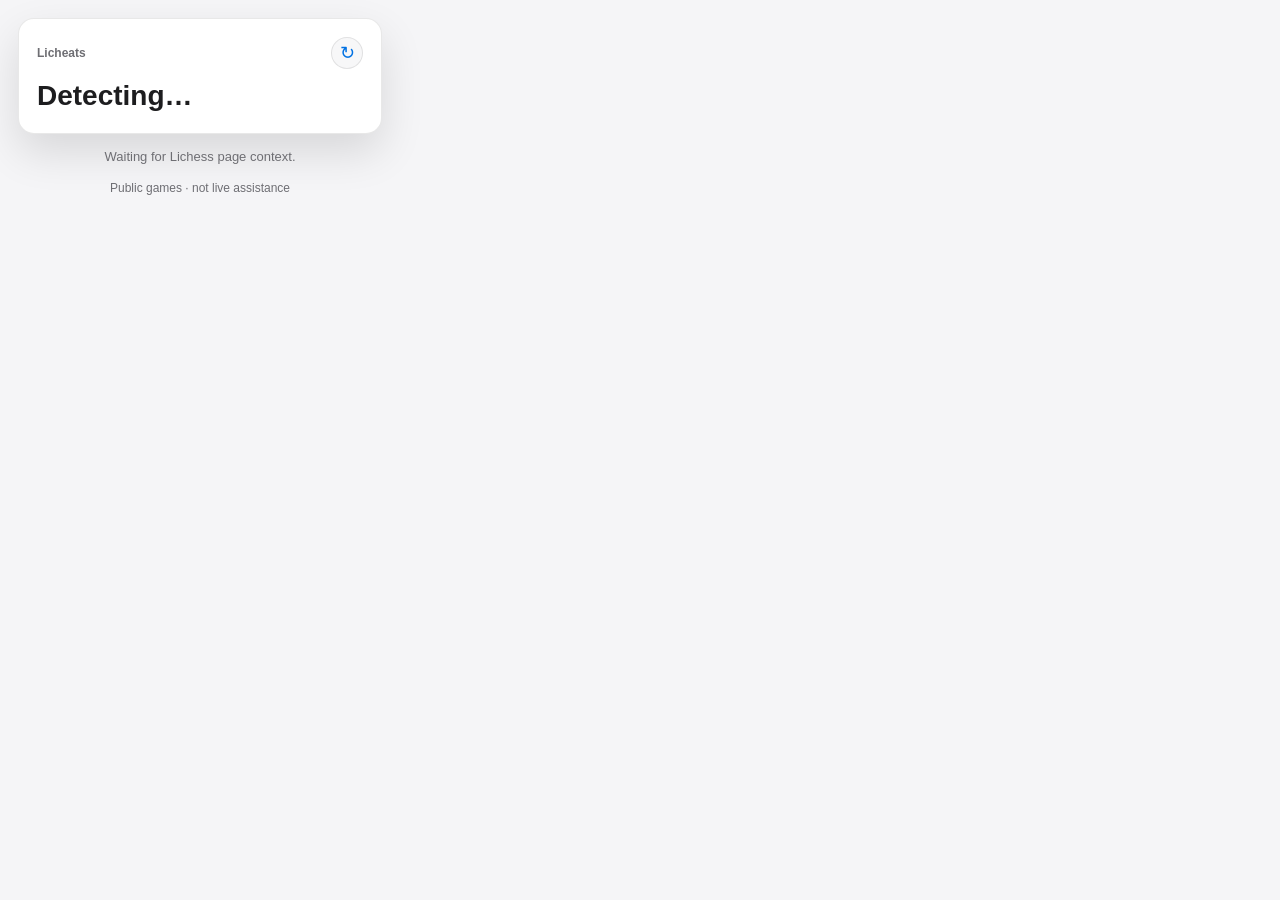
<file: lichess-assistant-extension/chrome/popup.html>
<!DOCTYPE html>
<html lang="en">
<head>
  <meta charset="UTF-8">
  <title>Lichess Assistant</title>
  <link rel="stylesheet" href="popup.css">
  <script src="popup.js" defer></script>
</head>
<body>
  <main class="card">
    <header class="hero">
      <div class="hero-top">
        <p class="eyebrow">Licheats</p>
        <button id="refreshBtn" class="icon-btn" type="button" aria-label="Refresh from Lichess" title="Refresh from Lichess" hidden>&#8635;</button>
      </div>
      <h1 id="opponentNickname">Detecting&hellip;</h1>
      <p id="asOf" class="meta" hidden></p>
      <section id="heroVerdict" class="verdict" aria-live="polite" hidden>
      </section>
    </header>

    <section id="status" class="status" role="status" aria-live="polite">Waiting for Lichess page context.</section>

    <section id="errorBox" class="error" role="alert" hidden>
      <p id="errorMsg" class="error-msg"></p>
      <button id="retryBtn" class="btn" type="button">Retry</button>
    </section>

    <section id="skeleton" class="skeleton" aria-hidden="true" hidden>
      <div class="sk-line w40"></div>
      <div class="sk-line w72"></div>
      <div class="sk-block hero-sk"></div>
      <div class="sk-segments"></div>
      <div class="sk-block"></div>
    </section>

    <section id="content" class="content" hidden>
      <nav class="tabs" role="tablist" aria-label="Analysis views">
        <button id="tab-prep" class="tab" type="button" role="tab" aria-selected="true" aria-controls="prepPanel" tabindex="0" data-tab="prep">Prep</button>
        <button id="tab-style" class="tab" type="button" role="tab" aria-selected="false" aria-controls="stylePanel" tabindex="-1" data-tab="style">Style</button>
        <button id="tab-trends" class="tab" type="button" role="tab" aria-selected="false" aria-controls="trendsPanel" tabindex="-1" data-tab="trends">Trends</button>
      </nav>

      <section id="prepPanel" class="tabpanel" role="tabpanel" tabindex="0" aria-labelledby="tab-prep"></section>
      <section id="stylePanel" class="tabpanel" role="tabpanel" tabindex="0" aria-labelledby="tab-style" hidden></section>
      <section id="trendsPanel" class="tabpanel" role="tabpanel" tabindex="0" aria-labelledby="tab-trends" hidden></section>
    </section>

    <footer class="foot">Public games &middot; not live assistance</footer>
  </main>
</body>
</html>
</file>
<file: lichess-assistant-extension/chrome/popup.css>
:root {
  --bg: #f5f5f7;
  --surface: #ffffff;
  --surface-soft: #f7f7f8;
  --ink: #1d1d1f;
  --muted: #6e6e73;
  --muted-2: #8e8e93;
  --hairline: rgba(0, 0, 0, 0.09);
  --accent: #0071e3;
  --accent-soft: rgba(0, 113, 227, 0.11);
  --track: rgba(60, 60, 67, 0.14);
  --good: #248a3d;
  --bad: #d70015;
  --even: #b26a00;
  --warn-bg: #fff7d6;
  --warn-ink: #7a5600;
  --shadow: 0 18px 44px rgba(0, 0, 0, 0.12);
}

@media (prefers-color-scheme: dark) {
  :root {
    --bg: #000000;
    --surface: #1c1c1e;
    --surface-soft: #2c2c2e;
    --ink: #f5f5f7;
    --muted: #98989d;
    --muted-2: #7d7d82;
    --hairline: rgba(255, 255, 255, 0.12);
    --accent: #0a84ff;
    --accent-soft: rgba(10, 132, 255, 0.18);
    --track: rgba(235, 235, 245, 0.18);
    --good: #30d158;
    --bad: #ff453a;
    --even: #ffd60a;
    --warn-bg: rgba(255, 214, 10, 0.13);
    --warn-ink: #ffd60a;
    --shadow: none;
  }
}

* { box-sizing: border-box; }

body {
  width: 400px;
  margin: 0;
  background: var(--bg);
  color: var(--ink);
  font-family: -apple-system, BlinkMacSystemFont, "SF Pro Text", "Segoe UI", Roboto, Inter, sans-serif;
  letter-spacing: 0;
}

button { font: inherit; }

.card {
  min-height: 500px;
  padding: 18px;
}

.hero {
  background: var(--surface);
  border: 1px solid var(--hairline);
  border-radius: 16px;
  box-shadow: var(--shadow);
  padding: 18px 18px 16px;
}

.hero-top,
.metric-line,
.list-row-top,
.bar-head {
  align-items: center;
  display: flex;
  justify-content: space-between;
}

.eyebrow {
  color: var(--muted);
  font-size: 12px;
  font-weight: 600;
  line-height: 1.2;
  margin: 0;
}

h1 {
  font-size: 28px;
  font-weight: 700;
  letter-spacing: 0;
  line-height: 1.08;
  margin: 12px 42px 6px 0;
  overflow-wrap: anywhere;
}

.icon-btn {
  align-items: center;
  background: var(--surface-soft);
  border: 1px solid var(--hairline);
  border-radius: 50%;
  color: var(--accent);
  cursor: pointer;
  display: inline-flex;
  font-size: 18px;
  height: 32px;
  justify-content: center;
  line-height: 1;
  padding: 0;
  width: 32px;
}

.icon-btn:hover,
.icon-btn:focus-visible {
  background: var(--accent-soft);
  outline: none;
}

.icon-btn.spin {
  opacity: 0.55;
  pointer-events: none;
}

.meta,
.caption,
.spark-meta,
.empty,
.foot {
  color: var(--muted);
  font-size: 12px;
  line-height: 1.35;
}

.meta { margin: 0; }

.verdict {
  border-top: 1px solid var(--hairline);
  margin-top: 14px;
  padding-top: 14px;
}

.verdict-label {
  color: var(--muted);
  font-size: 13px;
  line-height: 1.35;
  margin: 0 0 4px;
}

.verdict-value {
  align-items: baseline;
  display: flex;
  gap: 8px;
}

.verdict-number {
  font-size: 34px;
  font-weight: 700;
  letter-spacing: 0;
  line-height: 1;
}

.verdict-text {
  color: var(--ink);
  font-size: 14px;
  font-weight: 600;
}

.hero-stats {
  display: grid;
  gap: 10px;
  grid-template-columns: repeat(3, 1fr);
  margin-top: 14px;
}

.metric-line {
  border-top: 1px solid var(--hairline);
  gap: 12px;
  padding-top: 10px;
}

.metric-line:first-child { border-top: 0; padding-top: 0; }
.metric-label { color: var(--muted); font-size: 12px; }
.metric-value { color: var(--ink); font-size: 13px; font-weight: 600; text-align: right; }

.coverage-meter {
  display: grid;
  gap: 7px;
  margin-top: 13px;
}

.coverage-meter-top {
  align-items: center;
  display: flex;
  gap: 10px;
  justify-content: space-between;
}

.coverage-label,
.coverage-value {
  color: var(--muted);
  font-size: 12px;
  font-weight: 600;
  line-height: 1.25;
}

.coverage-track {
  background: var(--track);
  border-radius: 999px;
  height: 7px;
  overflow: hidden;
}

.coverage-fill {
  background: var(--accent);
  border-radius: inherit;
  height: 100%;
  min-width: 2px;
}

.badge {
  border-radius: 999px;
  display: inline-block;
  font-size: 11px;
  font-weight: 600;
  line-height: 1;
  padding: 5px 8px;
  white-space: nowrap;
}

.badge.low { background: var(--warn-bg); color: var(--warn-ink); }

.status,
.error,
.skeleton,
.content {
  margin-top: 14px;
}

.status {
  color: var(--muted);
  font-size: 13px;
  line-height: 1.4;
  text-align: center;
}

.status[hidden] { display: none; }

.error {
  background: var(--surface);
  border: 1px solid var(--hairline);
  border-radius: 14px;
  padding: 16px;
  text-align: center;
}

.error-msg {
  color: var(--bad);
  font-size: 13px;
  line-height: 1.4;
  margin: 0 0 12px;
}

.btn {
  background: var(--accent);
  border: 0;
  border-radius: 999px;
  color: #ffffff;
  cursor: pointer;
  font-size: 13px;
  font-weight: 600;
  padding: 7px 14px;
}

.btn:hover,
.btn:focus-visible {
  filter: brightness(1.05);
  outline: none;
}

.tabs {
  background: var(--track);
  border-radius: 11px;
  display: grid;
  gap: 2px;
  grid-template-columns: repeat(3, 1fr);
  padding: 3px;
}

.tab {
  background: transparent;
  border: 0;
  border-radius: 8px;
  color: var(--muted);
  cursor: pointer;
  font-size: 13px;
  font-weight: 600;
  height: 30px;
}

.tab[aria-selected="true"] {
  background: var(--surface);
  box-shadow: 0 1px 3px rgba(0, 0, 0, 0.14);
  color: var(--ink);
}

.tab:focus-visible {
  outline: 2px solid var(--accent);
  outline-offset: 2px;
}

.tabpanel {
  background: var(--surface);
  border: 1px solid var(--hairline);
  border-radius: 16px;
  margin-top: 12px;
  padding: 14px 16px;
}

.section + .section,
.list-row + .list-row,
.compact-list + .section {
  border-top: 1px solid var(--hairline);
  margin-top: 13px;
  padding-top: 13px;
}

.section-title {
  color: var(--ink);
  font-size: 14px;
  font-weight: 700;
  line-height: 1.25;
  margin: 0 0 10px;
}

.section-copy {
  color: var(--muted);
  font-size: 12px;
  line-height: 1.4;
  margin: -4px 0 12px;
}

.list-row {
  display: grid;
  gap: 7px;
}

.list-row-top {
  gap: 12px;
}

.row-title {
  color: var(--ink);
  font-size: 13px;
  font-weight: 600;
  line-height: 1.25;
  min-width: 0;
  overflow: hidden;
  text-overflow: ellipsis;
  white-space: nowrap;
}

.row-value {
  color: var(--ink);
  font-size: 13px;
  font-weight: 700;
  white-space: nowrap;
}

.bar-track {
  background: var(--track);
  border-radius: 999px;
  height: 6px;
  overflow: hidden;
}

.bar-fill {
  border-radius: inherit;
  height: 100%;
  min-width: 2px;
}

.bar-head {
  gap: 12px;
  margin-bottom: 7px;
}

.wld {
  color: var(--muted);
  font-size: 12px;
  white-space: nowrap;
}

.wld .w { color: var(--good); }
.wld .l { color: var(--bad); }
.wld .d { color: var(--even); }

.tag {
  color: var(--muted-2);
  font-size: 11px;
  font-weight: 500;
  margin-left: 6px;
}

.compact-list {
  display: grid;
  gap: 9px;
}

.chip-row {
  align-items: center;
  display: flex;
  gap: 8px;
  justify-content: space-between;
}

.chip-label {
  color: var(--ink);
  font-size: 13px;
  font-weight: 600;
}

.chip-value {
  color: var(--muted);
  font-size: 12px;
  font-weight: 600;
}

.spark {
  display: block;
  height: 48px;
  width: 100%;
}

.spark-meta { margin: 6px 0 0; }

.note {
  background: var(--warn-bg);
  border-radius: 10px;
  color: var(--warn-ink);
  font-size: 12px;
  line-height: 1.35;
  padding: 10px 11px;
}

.empty {
  margin: 0;
  padding: 6px 0;
  text-align: center;
}

.foot {
  margin-top: 14px;
  text-align: center;
}

.sk-line,
.sk-block,
.sk-segments {
  background: var(--track);
  border-radius: 999px;
}

.sk-line {
  height: 13px;
  margin-bottom: 11px;
}

.sk-line.w40 { width: 40%; }
.sk-line.w72 { width: 72%; }

.sk-block {
  border-radius: 14px;
  height: 72px;
  margin-bottom: 12px;
}

.sk-block.hero-sk { height: 116px; }

.sk-segments {
  height: 36px;
  margin-bottom: 12px;
}

.skeleton .sk-line,
.skeleton .sk-block,
.skeleton .sk-segments {
  animation: pulse 1.2s ease-in-out infinite;
}

@keyframes pulse {
  0%, 100% { opacity: 1; }
  50% { opacity: 0.48; }
}

@media (prefers-reduced-motion: reduce) {
  .skeleton .sk-line,
  .skeleton .sk-block,
  .skeleton .sk-segments {
    animation: none;
  }
}
</file>
